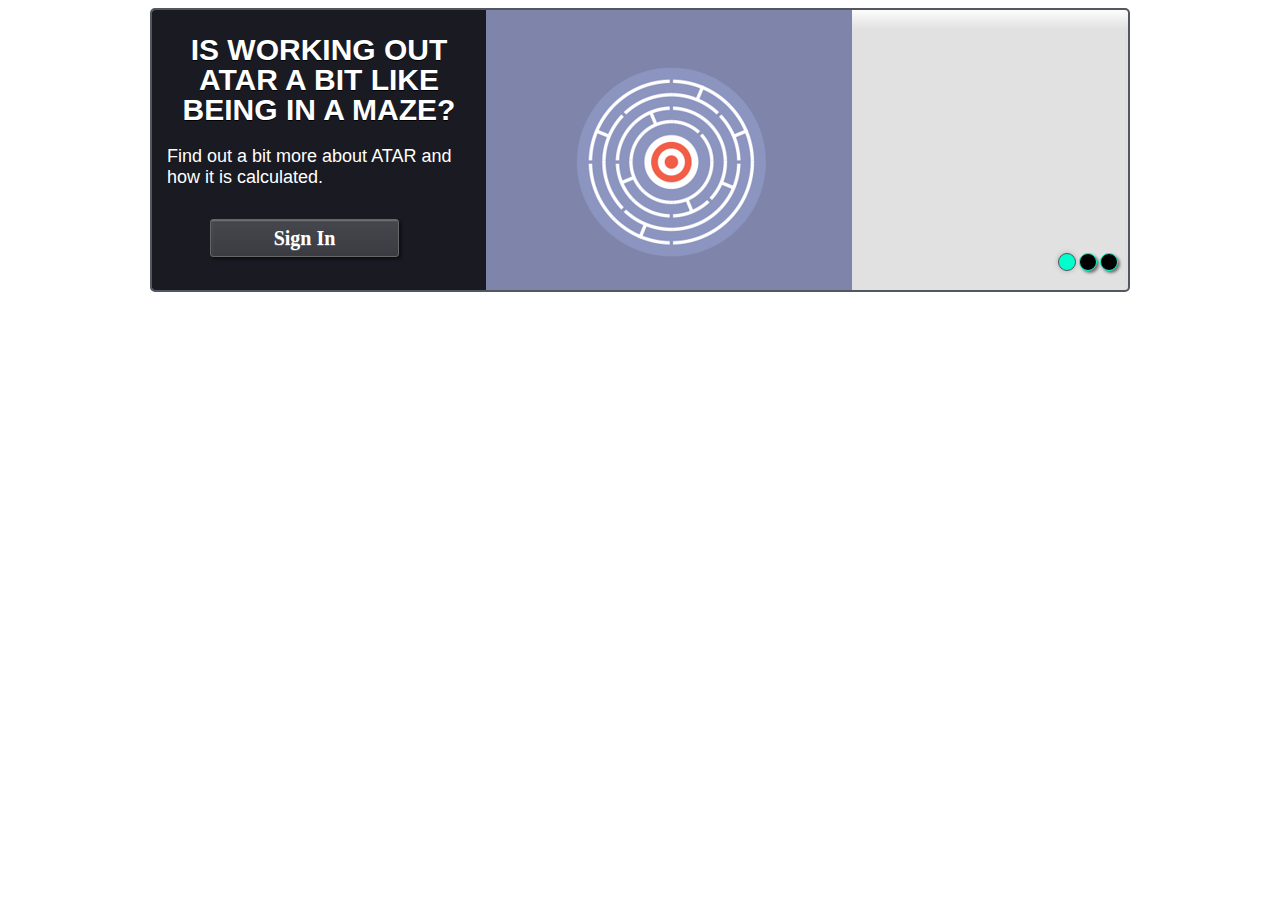
<file: vslider.html>
<html>
<head>
<script src="vslider/js/jquery-1.6.2.min.js" type="text/javascript"></script>
<script src="vslider/js/jquery.jcarousel.js" type="text/javascript"></script>
<script src="vslider/js/png-fix.js" type="text/javascript"></script>
<script src="vslider/js/functions.js" type="text/javascript"></script>
<link rel="stylesheet" type="text/css" href="vslider/vslider.css">


<title>slider</title>

</head>
<body>
<div id="slider" class="box-holder">
<div class="sliderbox">
<div class="slider">
<ul>
<li>
<div class="cnt"><img src="vslider/images/banner_ATAR.png" alt="this is an image of a space drink. " />
<div class="information">
<h2><span>IS WORKING OUT ATAR A BIT LIKE BEING IN A MAZE?</span></h2>
<p>Find out a bit more about ATAR and how it is calculated.</p>
<div class="purchase"><a id="SliderButton" class="Button Primary SignInPopup" rel="nofollow" href="entry/signin" target="_blank">Sign In</a></div>
</div>
</div>
</li>
<li>
<div class="cnt"><img src="vslider/images/banner_quest.jpg" alt="this is an image of science." />
<div class="information">
<h2><span>CURIOUS ABOUT UNI LIFE?</span></h2>
<p>Try the free online game called Campus Quest which arms you with info about what to expect at university.</p>
<div class="purchase"><a id="SliderButton" class="Button ApplyButton" rel="nofollow" href="entry/register" target="_blank">Register</a></div>
</div>
</div>
</li>
<li>
<div class="cnt"><img src="vslider/images/banner_Facebook.png" alt="this is an image of science." />
<div class="information">
<h2><span>LIKE US ON FACEBOOK!</span></h2>
<p>Get study and exam tips, learn ways to choose subjects and uni courses and find out about upcoming events.</p>
<div class="purchase"><a id="SliderButton" class="Button Primary SignInPopup" rel="nofollow" href="entry/signin" target="_blank">Sign In</a></div>
</div>
</div>
</li>
</ul>
</div>
<div class="slider-nav">
<ul>
<li><a href="#">1</a></li>
<li><a href="#">2</a></li>
<li><a href="#">3</a></li>
</ul>
</div>
</div>
</div>
</body>
</html>
</file>
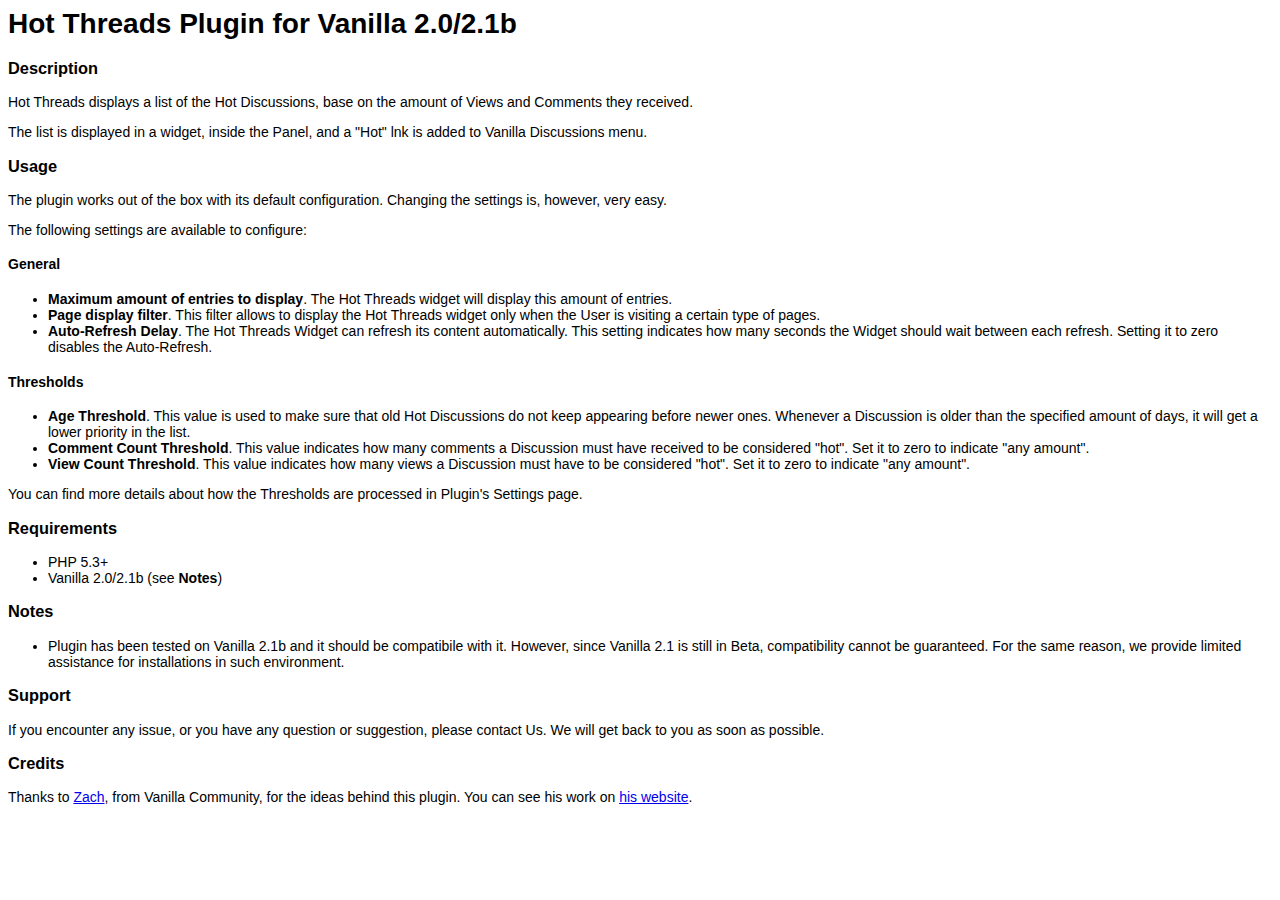
<file: plugins/HotThreads/readme.html>
<html>
<head>
	<title>Hot Threads Plugin for Vanilla</title>
	<style type="text/css">
	body {
		font-family: Arial, Helvetica, sans-serif;
		font-size: 14px;
	}

	code {
		background-color: #EEEEEE;
	}

	code.example {
		display: block;
		padding: 0.5em 1em;
		border: 1px dashed gray;
	}
	</style>
</head>
<body>
	<h1>Hot Threads Plugin for Vanilla 2.0/2.1b</h1>
	<div>
		<h3>Description</h3>
		<p>Hot Threads displays a list of the Hot Discussions, base on the amount of Views and Comments they received.</p>
		<p>The list is displayed in a widget, inside the Panel, and a "Hot" lnk is added to Vanilla Discussions menu.
		</p>

	</div>
	<div>
		<h3>Usage</h3>
		<p>The plugin works out of the box with its default configuration. Changing the settings is, however, very easy.</p>
		<p>
			The following settings are available to configure:
		</p>
		<div>
			<h4>General</h4>
			<ul>
				<li>
					<strong>Maximum amount of entries to display</strong>. The Hot Threads widget will display this amount of entries.
				</li>
				<li>
					<strong>Page display filter</strong>. This filter allows to display the Hot Threads widget only when the User is visiting a certain type of pages.
				</li>
				<li>
					<strong>Auto-Refresh Delay</strong>. The Hot Threads Widget can refresh its content automatically. This setting indicates how many seconds the Widget should wait between each refresh. Setting it to zero disables the Auto-Refresh.
				</li>
			</ul>
		</div>
		<div>
			<h4>Thresholds</h4>
			<ul>
				<li>
					<strong>Age Threshold</strong>. This value is used to make sure that old Hot Discussions do not keep appearing before newer ones. Whenever a Discussion is older than the specified amount of days, it will get a lower priority in the list.
				</li>
				<li>
					<strong>Comment Count Threshold</strong>. This value indicates how many comments a Discussion must have received to be considered "hot". Set it to zero to indicate "any amount".
				</li>
				<li>
					<strong>View Count Threshold</strong>. This value indicates how many views a Discussion must have to be considered "hot". Set it to zero to indicate "any amount".
				</li>
			</ul>
			<p>
				You can find more details about how the Thresholds are processed in Plugin's Settings page.
			</p>
		</div>
	</div>
	<div>
		<h3>Requirements</h3>
		<ul>
			<li>PHP 5.3+</li>
			<li>Vanilla 2.0/2.1b (see <strong>Notes</strong>)</li>
		</ul>
	</div>
	<div>
		<h3>Notes</h3>
		<ul>
			<li>
				Plugin has been tested on Vanilla 2.1b and it should be compatibile with it. However, since Vanilla 2.1 is still in Beta, compatibility cannot be guaranteed. For the same reason, we provide limited assistance for installations in such environment.
			</li>
		</ul>
	</div>
	<div>
		<h3>Support</h3>
		<p>
			If you encounter any issue, or you have any question or suggestion, please <a href="http://dev.pathtoenlightenment.net/contact/"></a>contact Us</a>. We will get back to you as soon as possible.
		</p>
	</div>
	<div>
		<h3>Credits</h3>
		<p>
			Thanks to <a href="http://vanillaforums.org/profile/38268/hgtonight" title="Zach's profile on Vanilla Community">Zach</a>, from Vanilla Community, for the ideas behind this plugin. You can see his work on <a href="http://www.daklutz.com" title="Zach's Website">his website</a>.
		</p>
	</div>
</body>
</file>
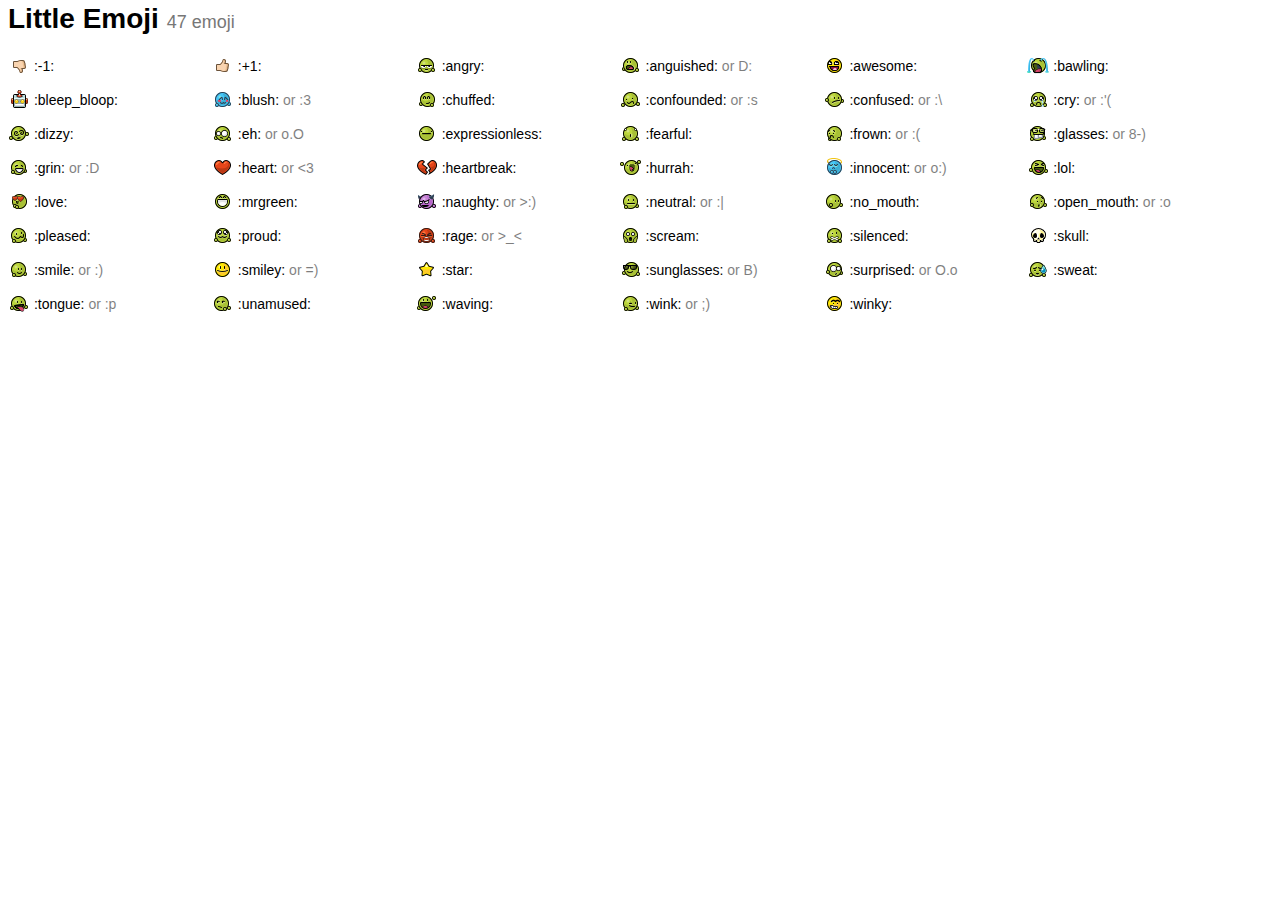
<file: plugins/EmojiExtender/emoji/little/preview.html>
<html>
<head>
    <title>Little Emoji</title>
    <style>
        body {
            font-family: 'Helvetica Neue', Arial, sans-serif;
            font-size: 14px;
            line-height: 21px;
        }

        h1 small {
            font-weight: normal;
            font-size: 18px;
            color: #777;
        }

        .emoji-wrap {
            display: inline-block;
            min-width: 200px;
            overflow: hidden;
            line-height: 28px;
        }

        .emoji-img-wrap {
            display: inline-block;
            text-align: center;
            min-width: 22px;
        }

        .emoji {
            vertical-align: text-bottom;
        }

        .alias {
            opacity: .5;
        }
    </style>
</head>
<body>
<h1>Little Emoji
    <small>47 emoji</small>
</h1>
<div class="emoji-list">
    <span class="emoji-wrap emoji-wrap-1x"><span class="emoji-img-wrap"><img class="emoji" src="-1.png" title="-1"
                                                                             alt="-1" srcset="-1@2x.png 2x"/></span> :-1:</span>
    <span class="emoji-wrap emoji-wrap-1x"><span class="emoji-img-wrap"><img class="emoji" src="+1.png" title="+1"
                                                                             alt="+1" srcset="+1@2x.png 2x"/></span> :+1:</span>
    <span class="emoji-wrap emoji-wrap-1x"><span class="emoji-img-wrap"><img class="emoji" src="angry.png" title="angry"
                                                                             alt="angry"
                                                                             srcset="angry@2x.png 2x"/></span> :angry:</span>
    <span class="emoji-wrap emoji-wrap-1x"><span class="emoji-img-wrap"><img class="emoji" src="anguished.png"
                                                                             title="anguished" alt="anguished"
                                                                             srcset="anguished@2x.png 2x"/></span> :anguished:<span
            class="alias"> or D:</span></span>
    <span class="emoji-wrap emoji-wrap-1x"><span class="emoji-img-wrap"><img class="emoji" src="awesome.png"
                                                                             title="awesome" alt="awesome"
                                                                             srcset="awesome@2x.png 2x"/></span> :awesome:</span>
    <span class="emoji-wrap emoji-wrap-1x"><span class="emoji-img-wrap"><img class="emoji" src="bawling.png"
                                                                             title="bawling" alt="bawling"
                                                                             srcset="bawling@2x.png 2x"/></span> :bawling:</span>
    <span class="emoji-wrap emoji-wrap-1x"><span class="emoji-img-wrap"><img class="emoji" src="bleep_bloop.png"
                                                                             title="bleep_bloop" alt="bleep_bloop"
                                                                             srcset="bleep_bloop@2x.png 2x"/></span> :bleep_bloop:</span>
    <span class="emoji-wrap emoji-wrap-1x"><span class="emoji-img-wrap"><img class="emoji" src="blush.png" title="blush"
                                                                             alt="blush"
                                                                             srcset="blush@2x.png 2x"/></span> :blush:<span
            class="alias"> or :3</span></span>
    <span class="emoji-wrap emoji-wrap-1x"><span class="emoji-img-wrap"><img class="emoji" src="chuffed.png"
                                                                             title="chuffed" alt="chuffed"
                                                                             srcset="chuffed@2x.png 2x"/></span> :chuffed:</span>
    <span class="emoji-wrap emoji-wrap-1x"><span class="emoji-img-wrap"><img class="emoji" src="confounded.png"
                                                                             title="confounded" alt="confounded"
                                                                             srcset="confounded@2x.png 2x"/></span> :confounded:<span
            class="alias"> or :s</span></span>
    <span class="emoji-wrap emoji-wrap-1x"><span class="emoji-img-wrap"><img class="emoji" src="confused.png"
                                                                             title="confused" alt="confused"
                                                                             srcset="confused@2x.png 2x"/></span> :confused:<span
            class="alias"> or :\</span></span>
    <span class="emoji-wrap emoji-wrap-1x"><span class="emoji-img-wrap"><img class="emoji" src="cry.png" title="cry"
                                                                             alt="cry" srcset="cry@2x.png 2x"/></span> :cry:<span
            class="alias"> or :'(</span></span>
    <span class="emoji-wrap emoji-wrap-1x"><span class="emoji-img-wrap"><img class="emoji" src="dizzy.png" title="dizzy"
                                                                             alt="dizzy"
                                                                             srcset="dizzy@2x.png 2x"/></span> :dizzy:</span>
    <span class="emoji-wrap emoji-wrap-1x"><span class="emoji-img-wrap"><img class="emoji" src="eh.png" title="eh"
                                                                             alt="eh" srcset="eh@2x.png 2x"/></span> :eh:<span
            class="alias"> or o.O</span></span>
    <span class="emoji-wrap emoji-wrap-1x"><span class="emoji-img-wrap"><img class="emoji" src="expressionless.png"
                                                                             title="expressionless" alt="expressionless"
                                                                             srcset="expressionless@2x.png 2x"/></span> :expressionless:</span>
    <span class="emoji-wrap emoji-wrap-1x"><span class="emoji-img-wrap"><img class="emoji" src="fearful.png"
                                                                             title="fearful" alt="fearful"
                                                                             srcset="fearful@2x.png 2x"/></span> :fearful:</span>
    <span class="emoji-wrap emoji-wrap-1x"><span class="emoji-img-wrap"><img class="emoji" src="frown.png" title="frown"
                                                                             alt="frown"
                                                                             srcset="frown@2x.png 2x"/></span> :frown:<span
            class="alias"> or :(</span></span>
    <span class="emoji-wrap emoji-wrap-1x"><span class="emoji-img-wrap"><img class="emoji" src="glasses.png"
                                                                             title="glasses" alt="glasses"
                                                                             srcset="glasses@2x.png 2x"/></span> :glasses:<span
            class="alias"> or 8-)</span></span>
    <span class="emoji-wrap emoji-wrap-1x"><span class="emoji-img-wrap"><img class="emoji" src="grin.png" title="grin"
                                                                             alt="grin" srcset="grin@2x.png 2x"/></span> :grin:<span
            class="alias"> or :D</span></span>
    <span class="emoji-wrap emoji-wrap-1x"><span class="emoji-img-wrap"><img class="emoji" src="heart.png" title="heart"
                                                                             alt="heart"
                                                                             srcset="heart@2x.png 2x"/></span> :heart:<span
            class="alias"> or <3</span></span>
    <span class="emoji-wrap emoji-wrap-1x"><span class="emoji-img-wrap"><img class="emoji" src="heartbreak.png"
                                                                             title="heartbreak" alt="heartbreak"
                                                                             srcset="heartbreak@2x.png 2x"/></span> :heartbreak:</span>
    <span class="emoji-wrap emoji-wrap-1x"><span class="emoji-img-wrap"><img class="emoji" src="hurrah.png"
                                                                             title="hurrah" alt="hurrah"
                                                                             srcset="hurrah@2x.png 2x"/></span> :hurrah:</span>
    <span class="emoji-wrap emoji-wrap-1x"><span class="emoji-img-wrap"><img class="emoji" src="innocent.png"
                                                                             title="innocent" alt="innocent"
                                                                             srcset="innocent@2x.png 2x"/></span> :innocent:<span
            class="alias"> or o:)</span></span>
    <span class="emoji-wrap emoji-wrap-1x"><span class="emoji-img-wrap"><img class="emoji" src="lol.png" title="lol"
                                                                             alt="lol" srcset="lol@2x.png 2x"/></span> :lol:</span>
    <span class="emoji-wrap emoji-wrap-1x"><span class="emoji-img-wrap"><img class="emoji" src="love.png" title="love"
                                                                             alt="love" srcset="love@2x.png 2x"/></span> :love:</span>
    <span class="emoji-wrap emoji-wrap-1x"><span class="emoji-img-wrap"><img class="emoji" src="mrgreen.png"
                                                                             title="mrgreen" alt="mrgreen"
                                                                             srcset="mrgreen@2x.png 2x"/></span> :mrgreen:</span>
    <span class="emoji-wrap emoji-wrap-1x"><span class="emoji-img-wrap"><img class="emoji" src="naughty.png"
                                                                             title="naughty" alt="naughty"
                                                                             srcset="naughty@2x.png 2x"/></span> :naughty:<span
            class="alias"> or >:)</span></span>
    <span class="emoji-wrap emoji-wrap-1x"><span class="emoji-img-wrap"><img class="emoji" src="neutral.png"
                                                                             title="neutral" alt="neutral"
                                                                             srcset="neutral@2x.png 2x"/></span> :neutral:<span
            class="alias"> or :|</span></span>
    <span class="emoji-wrap emoji-wrap-1x"><span class="emoji-img-wrap"><img class="emoji" src="no_mouth.png"
                                                                             title="no_mouth" alt="no_mouth"
                                                                             srcset="no_mouth@2x.png 2x"/></span> :no_mouth:</span>
    <span class="emoji-wrap emoji-wrap-1x"><span class="emoji-img-wrap"><img class="emoji" src="open_mouth.png"
                                                                             title="open_mouth" alt="open_mouth"
                                                                             srcset="open_mouth@2x.png 2x"/></span> :open_mouth:<span
            class="alias"> or :o</span></span>
    <span class="emoji-wrap emoji-wrap-1x"><span class="emoji-img-wrap"><img class="emoji" src="pleased.png"
                                                                             title="pleased" alt="pleased"
                                                                             srcset="pleased@2x.png 2x"/></span> :pleased:</span>
    <span class="emoji-wrap emoji-wrap-1x"><span class="emoji-img-wrap"><img class="emoji" src="proud.png" title="proud"
                                                                             alt="proud"
                                                                             srcset="proud@2x.png 2x"/></span> :proud:</span>
    <span class="emoji-wrap emoji-wrap-1x"><span class="emoji-img-wrap"><img class="emoji" src="rage.png" title="rage"
                                                                             alt="rage" srcset="rage@2x.png 2x"/></span> :rage:<span
            class="alias"> or >_<</span></span>
    <span class="emoji-wrap emoji-wrap-1x"><span class="emoji-img-wrap"><img class="emoji" src="scream.png"
                                                                             title="scream" alt="scream"
                                                                             srcset="scream@2x.png 2x"/></span> :scream:</span>
    <span class="emoji-wrap emoji-wrap-1x"><span class="emoji-img-wrap"><img class="emoji" src="silenced.png"
                                                                             title="silenced" alt="silenced"
                                                                             srcset="silenced@2x.png 2x"/></span> :silenced:</span>
    <span class="emoji-wrap emoji-wrap-1x"><span class="emoji-img-wrap"><img class="emoji" src="skull.png" title="skull"
                                                                             alt="skull"
                                                                             srcset="skull@2x.png 2x"/></span> :skull:</span>
    <span class="emoji-wrap emoji-wrap-1x"><span class="emoji-img-wrap"><img class="emoji" src="smile.png" title="smile"
                                                                             alt="smile"
                                                                             srcset="smile@2x.png 2x"/></span> :smile:<span
            class="alias"> or :)</span></span>
    <span class="emoji-wrap emoji-wrap-1x"><span class="emoji-img-wrap"><img class="emoji" src="smiley.png"
                                                                             title="smiley" alt="smiley"
                                                                             srcset="smiley@2x.png 2x"/></span> :smiley:<span
            class="alias"> or =)</span></span>
    <span class="emoji-wrap emoji-wrap-1x"><span class="emoji-img-wrap"><img class="emoji" src="star.png" title="star"
                                                                             alt="star" srcset="star@2x.png 2x"/></span> :star:</span>
    <span class="emoji-wrap emoji-wrap-1x"><span class="emoji-img-wrap"><img class="emoji" src="sunglasses.png"
                                                                             title="sunglasses" alt="sunglasses"
                                                                             srcset="sunglasses@2x.png 2x"/></span> :sunglasses:<span
            class="alias"> or B)</span></span>
    <span class="emoji-wrap emoji-wrap-1x"><span class="emoji-img-wrap"><img class="emoji" src="surprised.png"
                                                                             title="surprised" alt="surprised"
                                                                             srcset="surprised@2x.png 2x"/></span> :surprised:<span
            class="alias"> or O.o</span></span>
    <span class="emoji-wrap emoji-wrap-1x"><span class="emoji-img-wrap"><img class="emoji" src="sweat.png" title="sweat"
                                                                             alt="sweat"
                                                                             srcset="sweat@2x.png 2x"/></span> :sweat:</span>
    <span class="emoji-wrap emoji-wrap-1x"><span class="emoji-img-wrap"><img class="emoji" src="tongue.png"
                                                                             title="tongue" alt="tongue"
                                                                             srcset="tongue@2x.png 2x"/></span> :tongue:<span
            class="alias"> or :p</span></span>
    <span class="emoji-wrap emoji-wrap-1x"><span class="emoji-img-wrap"><img class="emoji" src="unamused.png"
                                                                             title="unamused" alt="unamused"
                                                                             srcset="unamused@2x.png 2x"/></span> :unamused:</span>
    <span class="emoji-wrap emoji-wrap-1x"><span class="emoji-img-wrap"><img class="emoji" src="waving.png"
                                                                             title="waving" alt="waving"
                                                                             srcset="waving@2x.png 2x"/></span> :waving:</span>
    <span class="emoji-wrap emoji-wrap-1x"><span class="emoji-img-wrap"><img class="emoji" src="wink.png" title="wink"
                                                                             alt="wink" srcset="wink@2x.png 2x"/></span> :wink:<span
            class="alias"> or ;)</span></span>
    <span class="emoji-wrap emoji-wrap-1x"><span class="emoji-img-wrap"><img class="emoji" src="winky.png" title="winky"
                                                                             alt="winky"
                                                                             srcset="winky@2x.png 2x"/></span> :winky:</span>
</div>
</body>
</html>
</file>
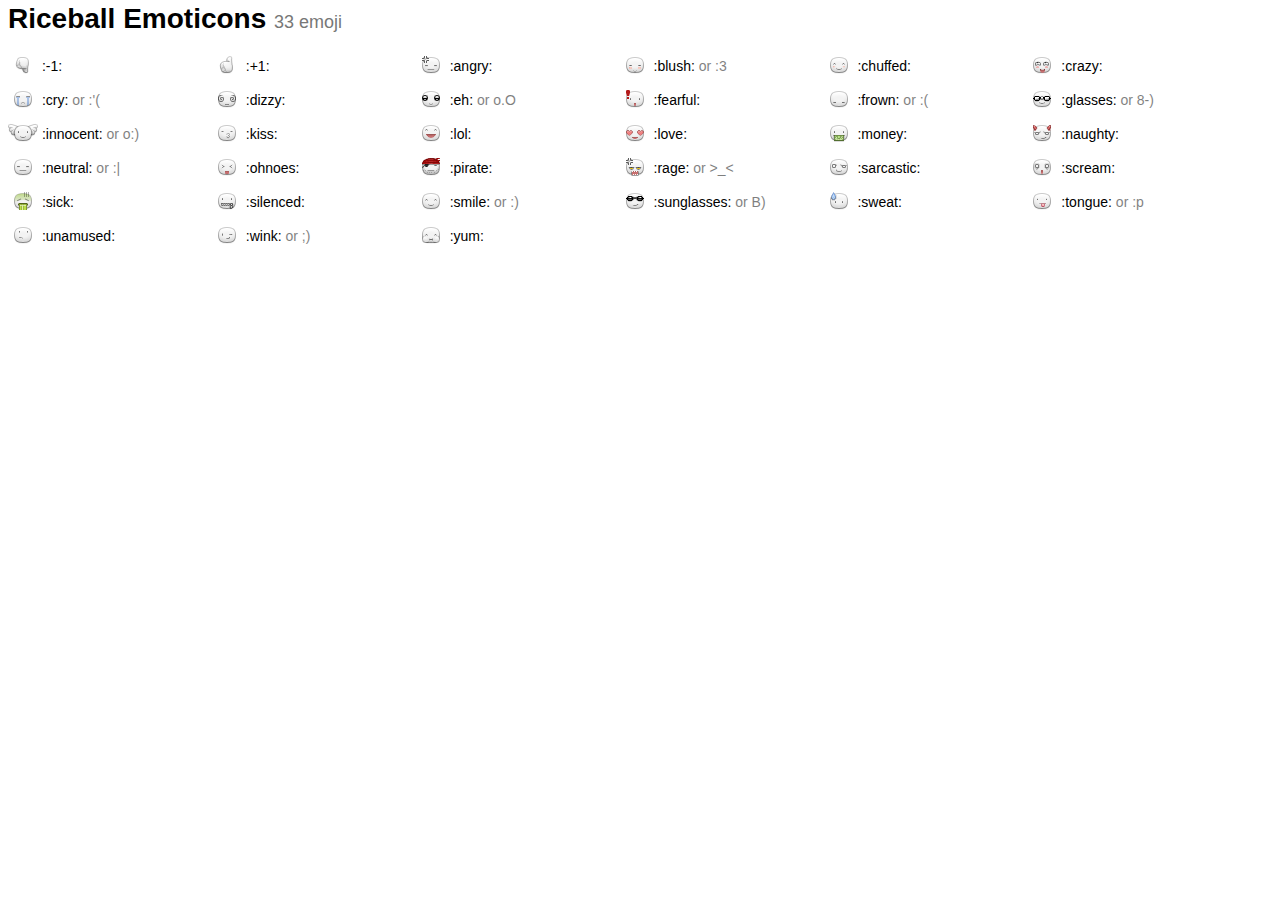
<file: plugins/EmojiExtender/emoji/rice/preview.html>
<html>
<head>
    <title>Riceball Emoticons</title>
    <style>
        body {
            font-family: 'Helvetica Neue', Arial, sans-serif;
            font-size: 14px;
            line-height: 21px;
        }

        h1 small {
            font-weight: normal;
            font-size: 18px;
            color: #777;
        }

        .emoji-wrap {
            display: inline-block;
            min-width: 200px;
            overflow: hidden;
            line-height: 28px;
        }

        .emoji-img-wrap {
            display: inline-block;
            text-align: center;
            min-width: 30px;
        }

        .emoji {
            vertical-align: text-bottom;
        }

        .alias {
            opacity: .5;
        }
    </style>
</head>
<body>
<h1>Riceball Emoticons
    <small>33 emoji</small>
</h1>
<div class="emoji-list">
    <span class="emoji-wrap emoji-wrap-1x"><span class="emoji-img-wrap"><img class="emoji" src="-1.png" title="-1"
                                                                             alt="-1" srcset="-1@2x.png 2x"/></span> :-1:</span>
    <span class="emoji-wrap emoji-wrap-1x"><span class="emoji-img-wrap"><img class="emoji" src="+1.png" title="+1"
                                                                             alt="+1" srcset="+1@2x.png 2x"/></span> :+1:</span>
    <span class="emoji-wrap emoji-wrap-1x"><span class="emoji-img-wrap"><img class="emoji" src="angry.png" title="angry"
                                                                             alt="angry"
                                                                             srcset="angry@2x.png 2x"/></span> :angry:</span>
    <span class="emoji-wrap emoji-wrap-1x"><span class="emoji-img-wrap"><img class="emoji" src="blush.png" title="blush"
                                                                             alt="blush"
                                                                             srcset="blush@2x.png 2x"/></span> :blush:<span
            class="alias"> or :3</span></span>
    <span class="emoji-wrap emoji-wrap-1x"><span class="emoji-img-wrap"><img class="emoji" src="chuffed.png"
                                                                             title="chuffed" alt="chuffed"
                                                                             srcset="chuffed@2x.png 2x"/></span> :chuffed:</span>
    <span class="emoji-wrap emoji-wrap-1x"><span class="emoji-img-wrap"><img class="emoji" src="crazy.png" title="crazy"
                                                                             alt="crazy"
                                                                             srcset="crazy@2x.png 2x"/></span> :crazy:</span>
    <span class="emoji-wrap emoji-wrap-1x"><span class="emoji-img-wrap"><img class="emoji" src="cry.png" title="cry"
                                                                             alt="cry" srcset="cry@2x.png 2x"/></span> :cry:<span
            class="alias"> or :'(</span></span>
    <span class="emoji-wrap emoji-wrap-1x"><span class="emoji-img-wrap"><img class="emoji" src="dizzy.png" title="dizzy"
                                                                             alt="dizzy"
                                                                             srcset="dizzy@2x.png 2x"/></span> :dizzy:</span>
    <span class="emoji-wrap emoji-wrap-1x"><span class="emoji-img-wrap"><img class="emoji" src="eh.png" title="eh"
                                                                             alt="eh" srcset="eh@2x.png 2x"/></span> :eh:<span
            class="alias"> or o.O</span></span>
    <span class="emoji-wrap emoji-wrap-1x"><span class="emoji-img-wrap"><img class="emoji" src="fearful.png"
                                                                             title="fearful" alt="fearful"
                                                                             srcset="fearful@2x.png 2x"/></span> :fearful:</span>
    <span class="emoji-wrap emoji-wrap-1x"><span class="emoji-img-wrap"><img class="emoji" src="frown.png" title="frown"
                                                                             alt="frown"
                                                                             srcset="frown@2x.png 2x"/></span> :frown:<span
            class="alias"> or :(</span></span>
    <span class="emoji-wrap emoji-wrap-1x"><span class="emoji-img-wrap"><img class="emoji" src="glasses.png"
                                                                             title="glasses" alt="glasses"
                                                                             srcset="glasses@2x.png 2x"/></span> :glasses:<span
            class="alias"> or 8-)</span></span>
    <span class="emoji-wrap emoji-wrap-1x"><span class="emoji-img-wrap"><img class="emoji" src="innocent.png"
                                                                             title="innocent" alt="innocent"
                                                                             srcset="innocent@2x.png 2x"/></span> :innocent:<span
            class="alias"> or o:)</span></span>
    <span class="emoji-wrap emoji-wrap-1x"><span class="emoji-img-wrap"><img class="emoji" src="kiss.png" title="kiss"
                                                                             alt="kiss" srcset="kiss@2x.png 2x"/></span> :kiss:</span>
    <span class="emoji-wrap emoji-wrap-1x"><span class="emoji-img-wrap"><img class="emoji" src="lol.png" title="lol"
                                                                             alt="lol" srcset="lol@2x.png 2x"/></span> :lol:</span>
    <span class="emoji-wrap emoji-wrap-1x"><span class="emoji-img-wrap"><img class="emoji" src="love.png" title="love"
                                                                             alt="love" srcset="love@2x.png 2x"/></span> :love:</span>
    <span class="emoji-wrap emoji-wrap-1x"><span class="emoji-img-wrap"><img class="emoji" src="money.png" title="money"
                                                                             alt="money"
                                                                             srcset="money@2x.png 2x"/></span> :money:</span>
    <span class="emoji-wrap emoji-wrap-1x"><span class="emoji-img-wrap"><img class="emoji" src="naughty.png"
                                                                             title="naughty" alt="naughty"
                                                                             srcset="naughty@2x.png 2x"/></span> :naughty:</span>
    <span class="emoji-wrap emoji-wrap-1x"><span class="emoji-img-wrap"><img class="emoji" src="neutral.png"
                                                                             title="neutral" alt="neutral"
                                                                             srcset="neutral@2x.png 2x"/></span> :neutral:<span
            class="alias"> or :|</span></span>
    <span class="emoji-wrap emoji-wrap-1x"><span class="emoji-img-wrap"><img class="emoji" src="ohnoes.png"
                                                                             title="ohnoes" alt="ohnoes"
                                                                             srcset="ohnoes@2x.png 2x"/></span> :ohnoes:</span>
    <span class="emoji-wrap emoji-wrap-1x"><span class="emoji-img-wrap"><img class="emoji" src="pirate.png"
                                                                             title="pirate" alt="pirate"
                                                                             srcset="pirate@2x.png 2x"/></span> :pirate:</span>
    <span class="emoji-wrap emoji-wrap-1x"><span class="emoji-img-wrap"><img class="emoji" src="rage.png" title="rage"
                                                                             alt="rage" srcset="rage@2x.png 2x"/></span> :rage:<span
            class="alias"> or >_<</span></span>
    <span class="emoji-wrap emoji-wrap-1x"><span class="emoji-img-wrap"><img class="emoji" src="sarcastic.png"
                                                                             title="sarcastic" alt="sarcastic"
                                                                             srcset="sarcastic@2x.png 2x"/></span> :sarcastic:</span>
    <span class="emoji-wrap emoji-wrap-1x"><span class="emoji-img-wrap"><img class="emoji" src="scream.png"
                                                                             title="scream" alt="scream"
                                                                             srcset="scream@2x.png 2x"/></span> :scream:</span>
    <span class="emoji-wrap emoji-wrap-1x"><span class="emoji-img-wrap"><img class="emoji" src="sick.png" title="sick"
                                                                             alt="sick" srcset="sick@2x.png 2x"/></span> :sick:</span>
    <span class="emoji-wrap emoji-wrap-1x"><span class="emoji-img-wrap"><img class="emoji" src="silenced.png"
                                                                             title="silenced" alt="silenced"
                                                                             srcset="silenced@2x.png 2x"/></span> :silenced:</span>
    <span class="emoji-wrap emoji-wrap-1x"><span class="emoji-img-wrap"><img class="emoji" src="smile.png" title="smile"
                                                                             alt="smile"
                                                                             srcset="smile@2x.png 2x"/></span> :smile:<span
            class="alias"> or :)</span></span>
    <span class="emoji-wrap emoji-wrap-1x"><span class="emoji-img-wrap"><img class="emoji" src="sunglasses.png"
                                                                             title="sunglasses" alt="sunglasses"
                                                                             srcset="sunglasses@2x.png 2x"/></span> :sunglasses:<span
            class="alias"> or B)</span></span>
    <span class="emoji-wrap emoji-wrap-1x"><span class="emoji-img-wrap"><img class="emoji" src="sweat.png" title="sweat"
                                                                             alt="sweat"
                                                                             srcset="sweat@2x.png 2x"/></span> :sweat:</span>
    <span class="emoji-wrap emoji-wrap-1x"><span class="emoji-img-wrap"><img class="emoji" src="tongue.png"
                                                                             title="tongue" alt="tongue"
                                                                             srcset="tongue@2x.png 2x"/></span> :tongue:<span
            class="alias"> or :p</span></span>
    <span class="emoji-wrap emoji-wrap-1x"><span class="emoji-img-wrap"><img class="emoji" src="unamused.png"
                                                                             title="unamused" alt="unamused"
                                                                             srcset="unamused@2x.png 2x"/></span> :unamused:</span>
    <span class="emoji-wrap emoji-wrap-1x"><span class="emoji-img-wrap"><img class="emoji" src="wink.png" title="wink"
                                                                             alt="wink" srcset="wink@2x.png 2x"/></span> :wink:<span
            class="alias"> or ;)</span></span>
    <span class="emoji-wrap emoji-wrap-1x"><span class="emoji-img-wrap"><img class="emoji" src="yum.png" title="yum"
                                                                             alt="yum" srcset="yum@2x.png 2x"/></span> :yum:</span>
</div>
</body>
</html>
</file>
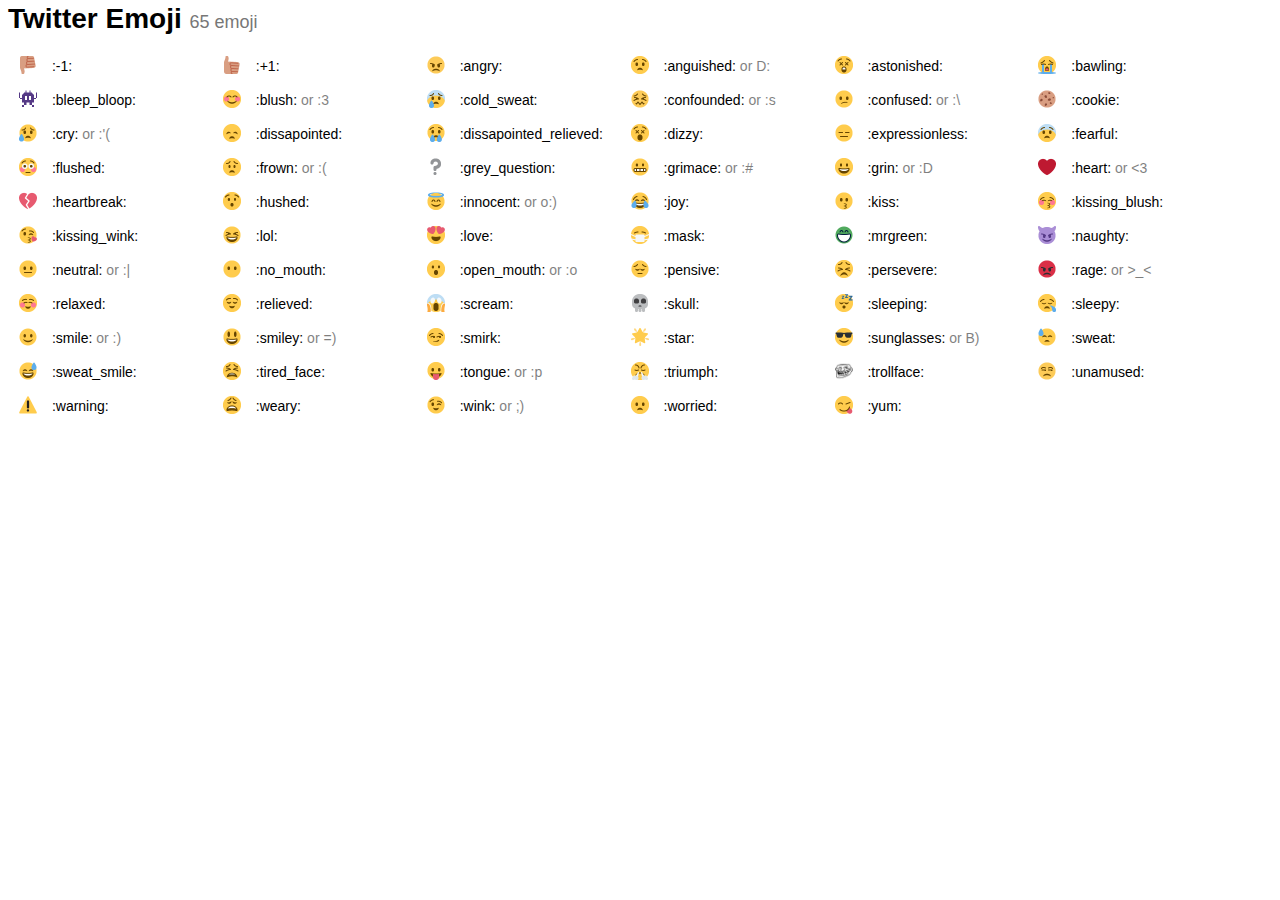
<file: plugins/EmojiExtender/emoji/twitter/preview.html>
<html>
<head>
    <title>Twitter Emoji</title>
    <style>
        body {
            font-family: 'Helvetica Neue', Arial, sans-serif;
            font-size: 14px;
            line-height: 21px;
        }

        h1 small {
            font-weight: normal;
            font-size: 18px;
            color: #777;
        }

        .emoji-wrap {
            display: inline-block;
            min-width: 200px;
            overflow: hidden;
            line-height: 28px;
        }

        .emoji-img-wrap {
            display: inline-block;
            text-align: center;
            min-width: 40px;
        }

        .emoji {
            vertical-align: text-bottom;
        }

        .alias {
            opacity: .5;
        }
    </style>
</head>
<body>
<h1>Twitter Emoji
    <small>65 emoji</small>
</h1>
<div class="emoji-list">
    <span class="emoji-wrap emoji-wrap-1x"><span class="emoji-img-wrap"><img class="emoji" src="-1.png" title="-1"
                                                                             alt="-1" height="18"/></span> :-1:</span>
    <span class="emoji-wrap emoji-wrap-1x"><span class="emoji-img-wrap"><img class="emoji" src="+1.png" title="+1"
                                                                             alt="+1" height="18"/></span> :+1:</span>
    <span class="emoji-wrap emoji-wrap-1x"><span class="emoji-img-wrap"><img class="emoji" src="angry.png" title="angry"
                                                                             alt="angry"
                                                                             height="18"/></span> :angry:</span>
    <span class="emoji-wrap emoji-wrap-1x"><span class="emoji-img-wrap"><img class="emoji" src="anguished.png"
                                                                             title="anguished" alt="anguished"
                                                                             height="18"/></span> :anguished:<span
            class="alias"> or D:</span></span>
    <span class="emoji-wrap emoji-wrap-1x"><span class="emoji-img-wrap"><img class="emoji" src="astonished.png"
                                                                             title="astonished" alt="astonished"
                                                                             height="18"/></span> :astonished:</span>
    <span class="emoji-wrap emoji-wrap-1x"><span class="emoji-img-wrap"><img class="emoji" src="bawling.png"
                                                                             title="bawling" alt="bawling" height="18"/></span> :bawling:</span>
    <span class="emoji-wrap emoji-wrap-1x"><span class="emoji-img-wrap"><img class="emoji" src="bleep_bloop.png"
                                                                             title="bleep_bloop" alt="bleep_bloop"
                                                                             height="18"/></span> :bleep_bloop:</span>
    <span class="emoji-wrap emoji-wrap-1x"><span class="emoji-img-wrap"><img class="emoji" src="blush.png" title="blush"
                                                                             alt="blush"
                                                                             height="18"/></span> :blush:<span
            class="alias"> or :3</span></span>
    <span class="emoji-wrap emoji-wrap-1x"><span class="emoji-img-wrap"><img class="emoji" src="cold_sweat.png"
                                                                             title="cold_sweat" alt="cold_sweat"
                                                                             height="18"/></span> :cold_sweat:</span>
    <span class="emoji-wrap emoji-wrap-1x"><span class="emoji-img-wrap"><img class="emoji" src="confounded.png"
                                                                             title="confounded" alt="confounded"
                                                                             height="18"/></span> :confounded:<span
            class="alias"> or :s</span></span>
    <span class="emoji-wrap emoji-wrap-1x"><span class="emoji-img-wrap"><img class="emoji" src="confused.png"
                                                                             title="confused" alt="confused"
                                                                             height="18"/></span> :confused:<span
            class="alias"> or :\</span></span>
    <span class="emoji-wrap emoji-wrap-1x"><span class="emoji-img-wrap"><img class="emoji" src="cookie.png"
                                                                             title="cookie" alt="cookie"
                                                                             height="18"/></span> :cookie:</span>
    <span class="emoji-wrap emoji-wrap-1x"><span class="emoji-img-wrap"><img class="emoji" src="cry.png" title="cry"
                                                                             alt="cry" height="18"/></span> :cry:<span
            class="alias"> or :'(</span></span>
    <span class="emoji-wrap emoji-wrap-1x"><span class="emoji-img-wrap"><img class="emoji" src="dissapointed.png"
                                                                             title="dissapointed" alt="dissapointed"
                                                                             height="18"/></span> :dissapointed:</span>
    <span class="emoji-wrap emoji-wrap-1x"><span class="emoji-img-wrap"><img class="emoji"
                                                                             src="dissapointed_relieved.png"
                                                                             title="dissapointed_relieved"
                                                                             alt="dissapointed_relieved"
                                                                             height="18"/></span> :dissapointed_relieved:</span>
    <span class="emoji-wrap emoji-wrap-1x"><span class="emoji-img-wrap"><img class="emoji" src="dizzy.png" title="dizzy"
                                                                             alt="dizzy"
                                                                             height="18"/></span> :dizzy:</span>
    <span class="emoji-wrap emoji-wrap-1x"><span class="emoji-img-wrap"><img class="emoji" src="expressionless.png"
                                                                             title="expressionless" alt="expressionless"
                                                                             height="18"/></span> :expressionless:</span>
    <span class="emoji-wrap emoji-wrap-1x"><span class="emoji-img-wrap"><img class="emoji" src="fearful.png"
                                                                             title="fearful" alt="fearful" height="18"/></span> :fearful:</span>
    <span class="emoji-wrap emoji-wrap-1x"><span class="emoji-img-wrap"><img class="emoji" src="flushed.png"
                                                                             title="flushed" alt="flushed" height="18"/></span> :flushed:</span>
    <span class="emoji-wrap emoji-wrap-1x"><span class="emoji-img-wrap"><img class="emoji" src="frown.png" title="frown"
                                                                             alt="frown"
                                                                             height="18"/></span> :frown:<span
            class="alias"> or :(</span></span>
    <span class="emoji-wrap emoji-wrap-1x"><span class="emoji-img-wrap"><img class="emoji" src="grey_question.png"
                                                                             title="grey_question" alt="grey_question"
                                                                             height="18"/></span> :grey_question:</span>
    <span class="emoji-wrap emoji-wrap-1x"><span class="emoji-img-wrap"><img class="emoji" src="grimace.png"
                                                                             title="grimace" alt="grimace" height="18"/></span> :grimace:<span
            class="alias"> or :#</span></span>
    <span class="emoji-wrap emoji-wrap-1x"><span class="emoji-img-wrap"><img class="emoji" src="grin.png" title="grin"
                                                                             alt="grin" height="18"/></span> :grin:<span
            class="alias"> or :D</span></span>
    <span class="emoji-wrap emoji-wrap-1x"><span class="emoji-img-wrap"><img class="emoji" src="heart.png" title="heart"
                                                                             alt="heart"
                                                                             height="18"/></span> :heart:<span
            class="alias"> or <3</span></span>
    <span class="emoji-wrap emoji-wrap-1x"><span class="emoji-img-wrap"><img class="emoji" src="heartbreak.png"
                                                                             title="heartbreak" alt="heartbreak"
                                                                             height="18"/></span> :heartbreak:</span>
    <span class="emoji-wrap emoji-wrap-1x"><span class="emoji-img-wrap"><img class="emoji" src="hushed.png"
                                                                             title="hushed" alt="hushed"
                                                                             height="18"/></span> :hushed:</span>
    <span class="emoji-wrap emoji-wrap-1x"><span class="emoji-img-wrap"><img class="emoji" src="innocent.png"
                                                                             title="innocent" alt="innocent"
                                                                             height="18"/></span> :innocent:<span
            class="alias"> or o:)</span></span>
    <span class="emoji-wrap emoji-wrap-1x"><span class="emoji-img-wrap"><img class="emoji" src="joy.png" title="joy"
                                                                             alt="joy" height="18"/></span> :joy:</span>
    <span class="emoji-wrap emoji-wrap-1x"><span class="emoji-img-wrap"><img class="emoji" src="kiss.png" title="kiss"
                                                                             alt="kiss"
                                                                             height="18"/></span> :kiss:</span>
    <span class="emoji-wrap emoji-wrap-1x"><span class="emoji-img-wrap"><img class="emoji" src="kissing_blush.png"
                                                                             title="kissing_blush" alt="kissing_blush"
                                                                             height="18"/></span> :kissing_blush:</span>
    <span class="emoji-wrap emoji-wrap-1x"><span class="emoji-img-wrap"><img class="emoji" src="kissing_wink.png"
                                                                             title="kissing_wink" alt="kissing_wink"
                                                                             height="18"/></span> :kissing_wink:</span>
    <span class="emoji-wrap emoji-wrap-1x"><span class="emoji-img-wrap"><img class="emoji" src="lol.png" title="lol"
                                                                             alt="lol" height="18"/></span> :lol:</span>
    <span class="emoji-wrap emoji-wrap-1x"><span class="emoji-img-wrap"><img class="emoji" src="love.png" title="love"
                                                                             alt="love"
                                                                             height="18"/></span> :love:</span>
    <span class="emoji-wrap emoji-wrap-1x"><span class="emoji-img-wrap"><img class="emoji" src="mask.png" title="mask"
                                                                             alt="mask"
                                                                             height="18"/></span> :mask:</span>
    <span class="emoji-wrap emoji-wrap-1x"><span class="emoji-img-wrap"><img class="emoji" src="mrgreen.png"
                                                                             title="mrgreen" alt="mrgreen" height="18"/></span> :mrgreen:</span>
    <span class="emoji-wrap emoji-wrap-1x"><span class="emoji-img-wrap"><img class="emoji" src="naughty.png"
                                                                             title="naughty" alt="naughty" height="18"/></span> :naughty:</span>
    <span class="emoji-wrap emoji-wrap-1x"><span class="emoji-img-wrap"><img class="emoji" src="neutral.png"
                                                                             title="neutral" alt="neutral" height="18"/></span> :neutral:<span
            class="alias"> or :|</span></span>
    <span class="emoji-wrap emoji-wrap-1x"><span class="emoji-img-wrap"><img class="emoji" src="no_mouth.png"
                                                                             title="no_mouth" alt="no_mouth"
                                                                             height="18"/></span> :no_mouth:</span>
    <span class="emoji-wrap emoji-wrap-1x"><span class="emoji-img-wrap"><img class="emoji" src="open_mouth.png"
                                                                             title="open_mouth" alt="open_mouth"
                                                                             height="18"/></span> :open_mouth:<span
            class="alias"> or :o</span></span>
    <span class="emoji-wrap emoji-wrap-1x"><span class="emoji-img-wrap"><img class="emoji" src="pensive.png"
                                                                             title="pensive" alt="pensive" height="18"/></span> :pensive:</span>
    <span class="emoji-wrap emoji-wrap-1x"><span class="emoji-img-wrap"><img class="emoji" src="persevere.png"
                                                                             title="persevere" alt="persevere"
                                                                             height="18"/></span> :persevere:</span>
    <span class="emoji-wrap emoji-wrap-1x"><span class="emoji-img-wrap"><img class="emoji" src="rage.png" title="rage"
                                                                             alt="rage" height="18"/></span> :rage:<span
            class="alias"> or >_<</span></span>
    <span class="emoji-wrap emoji-wrap-1x"><span class="emoji-img-wrap"><img class="emoji" src="relaxed.png"
                                                                             title="relaxed" alt="relaxed" height="18"/></span> :relaxed:</span>
    <span class="emoji-wrap emoji-wrap-1x"><span class="emoji-img-wrap"><img class="emoji" src="relieved.png"
                                                                             title="relieved" alt="relieved"
                                                                             height="18"/></span> :relieved:</span>
    <span class="emoji-wrap emoji-wrap-1x"><span class="emoji-img-wrap"><img class="emoji" src="scream.png"
                                                                             title="scream" alt="scream"
                                                                             height="18"/></span> :scream:</span>
    <span class="emoji-wrap emoji-wrap-1x"><span class="emoji-img-wrap"><img class="emoji" src="skull.png" title="skull"
                                                                             alt="skull"
                                                                             height="18"/></span> :skull:</span>
    <span class="emoji-wrap emoji-wrap-1x"><span class="emoji-img-wrap"><img class="emoji" src="sleeping.png"
                                                                             title="sleeping" alt="sleeping"
                                                                             height="18"/></span> :sleeping:</span>
    <span class="emoji-wrap emoji-wrap-1x"><span class="emoji-img-wrap"><img class="emoji" src="sleepy.png"
                                                                             title="sleepy" alt="sleepy"
                                                                             height="18"/></span> :sleepy:</span>
    <span class="emoji-wrap emoji-wrap-1x"><span class="emoji-img-wrap"><img class="emoji" src="smile.png" title="smile"
                                                                             alt="smile"
                                                                             height="18"/></span> :smile:<span
            class="alias"> or :)</span></span>
    <span class="emoji-wrap emoji-wrap-1x"><span class="emoji-img-wrap"><img class="emoji" src="smiley.png"
                                                                             title="smiley" alt="smiley"
                                                                             height="18"/></span> :smiley:<span
            class="alias"> or =)</span></span>
    <span class="emoji-wrap emoji-wrap-1x"><span class="emoji-img-wrap"><img class="emoji" src="smirk.png" title="smirk"
                                                                             alt="smirk"
                                                                             height="18"/></span> :smirk:</span>
    <span class="emoji-wrap emoji-wrap-1x"><span class="emoji-img-wrap"><img class="emoji" src="star.png" title="star"
                                                                             alt="star"
                                                                             height="18"/></span> :star:</span>
    <span class="emoji-wrap emoji-wrap-1x"><span class="emoji-img-wrap"><img class="emoji" src="sunglasses.png"
                                                                             title="sunglasses" alt="sunglasses"
                                                                             height="18"/></span> :sunglasses:<span
            class="alias"> or B)</span></span>
    <span class="emoji-wrap emoji-wrap-1x"><span class="emoji-img-wrap"><img class="emoji" src="sweat.png" title="sweat"
                                                                             alt="sweat"
                                                                             height="18"/></span> :sweat:</span>
    <span class="emoji-wrap emoji-wrap-1x"><span class="emoji-img-wrap"><img class="emoji" src="sweat_smile.png"
                                                                             title="sweat_smile" alt="sweat_smile"
                                                                             height="18"/></span> :sweat_smile:</span>
    <span class="emoji-wrap emoji-wrap-1x"><span class="emoji-img-wrap"><img class="emoji" src="tired_face.png"
                                                                             title="tired_face" alt="tired_face"
                                                                             height="18"/></span> :tired_face:</span>
    <span class="emoji-wrap emoji-wrap-1x"><span class="emoji-img-wrap"><img class="emoji" src="tongue.png"
                                                                             title="tongue" alt="tongue"
                                                                             height="18"/></span> :tongue:<span
            class="alias"> or :p</span></span>
    <span class="emoji-wrap emoji-wrap-1x"><span class="emoji-img-wrap"><img class="emoji" src="triumph.png"
                                                                             title="triumph" alt="triumph" height="18"/></span> :triumph:</span>
    <span class="emoji-wrap emoji-wrap-1x"><span class="emoji-img-wrap"><img class="emoji" src="trollface.png"
                                                                             title="trollface" alt="trollface"
                                                                             height="18"/></span> :trollface:</span>
    <span class="emoji-wrap emoji-wrap-1x"><span class="emoji-img-wrap"><img class="emoji" src="unamused.png"
                                                                             title="unamused" alt="unamused"
                                                                             height="18"/></span> :unamused:</span>
    <span class="emoji-wrap emoji-wrap-1x"><span class="emoji-img-wrap"><img class="emoji" src="warning.png"
                                                                             title="warning" alt="warning" height="18"/></span> :warning:</span>
    <span class="emoji-wrap emoji-wrap-1x"><span class="emoji-img-wrap"><img class="emoji" src="weary.png" title="weary"
                                                                             alt="weary"
                                                                             height="18"/></span> :weary:</span>
    <span class="emoji-wrap emoji-wrap-1x"><span class="emoji-img-wrap"><img class="emoji" src="wink.png" title="wink"
                                                                             alt="wink" height="18"/></span> :wink:<span
            class="alias"> or ;)</span></span>
    <span class="emoji-wrap emoji-wrap-1x"><span class="emoji-img-wrap"><img class="emoji" src="worried.png"
                                                                             title="worried" alt="worried" height="18"/></span> :worried:</span>
    <span class="emoji-wrap emoji-wrap-1x"><span class="emoji-img-wrap"><img class="emoji" src="yum.png" title="yum"
                                                                             alt="yum" height="18"/></span> :yum:</span>
</div>
</body>
</html>
</file>
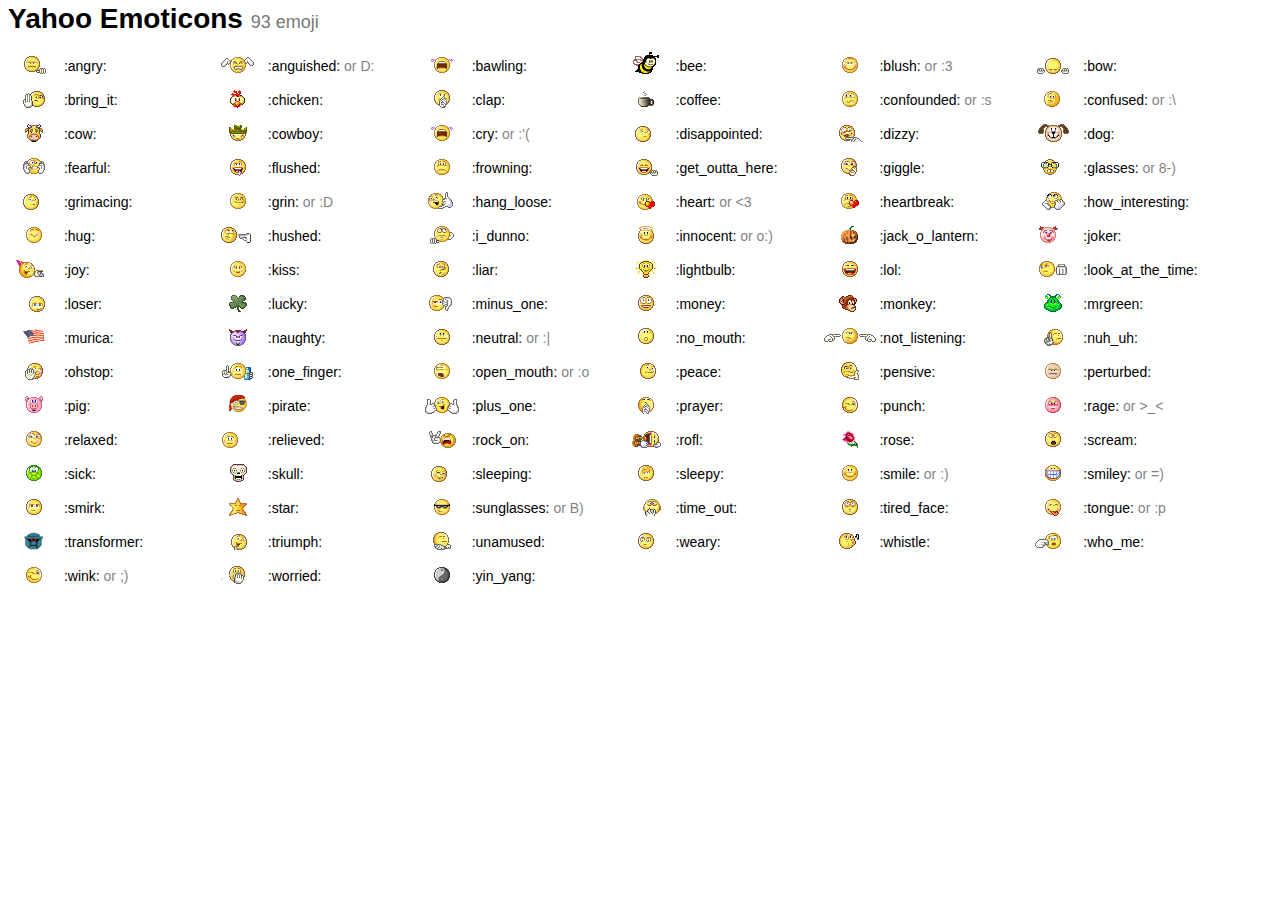
<file: plugins/EmojiExtender/emoji/yahoo/preview.html>
<html>
<head>
    <title>Yahoo Emoticons</title>
    <style>
        body {
            font-family: 'Helvetica Neue', Arial, sans-serif;
            font-size: 14px;
            line-height: 21px;
        }

        h1 small {
            font-weight: normal;
            font-size: 18px;
            color: #777;
        }

        .emoji-wrap {
            display: inline-block;
            min-width: 200px;
            overflow: hidden;
            line-height: 28px;
        }

        .emoji-img-wrap {
            display: inline-block;
            text-align: center;
            min-width: 52px;
        }

        .emoji {
            vertical-align: text-bottom;
        }

        .alias {
            opacity: .5;
        }
    </style>
</head>
<body>
<h1>Yahoo Emoticons
    <small>93 emoji</small>
</h1>
<div class="emoji-list">
    <span class="emoji-wrap emoji-wrap-1x"><span class="emoji-img-wrap"><img class="emoji" src="angry.gif" title="angry"
                                                                             alt="angry"/></span> :angry:</span>
    <span class="emoji-wrap emoji-wrap-1x"><span class="emoji-img-wrap"><img class="emoji" src="anguished.gif"
                                                                             title="anguished" alt="anguished"/></span> :anguished:<span
            class="alias"> or D:</span></span>
    <span class="emoji-wrap emoji-wrap-1x"><span class="emoji-img-wrap"><img class="emoji" src="bawling.gif"
                                                                             title="bawling" alt="bawling"/></span> :bawling:</span>
    <span class="emoji-wrap emoji-wrap-1x"><span class="emoji-img-wrap"><img class="emoji" src="bee.gif" title="bee"
                                                                             alt="bee"/></span> :bee:</span>
    <span class="emoji-wrap emoji-wrap-1x"><span class="emoji-img-wrap"><img class="emoji" src="blush.gif" title="blush"
                                                                             alt="blush"/></span> :blush:<span
            class="alias"> or :3</span></span>
    <span class="emoji-wrap emoji-wrap-1x"><span class="emoji-img-wrap"><img class="emoji" src="bow.gif" title="bow"
                                                                             alt="bow"/></span> :bow:</span>
    <span class="emoji-wrap emoji-wrap-1x"><span class="emoji-img-wrap"><img class="emoji" src="bring_it.gif"
                                                                             title="bring_it" alt="bring_it"/></span> :bring_it:</span>
    <span class="emoji-wrap emoji-wrap-1x"><span class="emoji-img-wrap"><img class="emoji" src="chicken.gif"
                                                                             title="chicken" alt="chicken"/></span> :chicken:</span>
    <span class="emoji-wrap emoji-wrap-1x"><span class="emoji-img-wrap"><img class="emoji" src="clap.gif" title="clap"
                                                                             alt="clap"/></span> :clap:</span>
    <span class="emoji-wrap emoji-wrap-1x"><span class="emoji-img-wrap"><img class="emoji" src="coffee.gif"
                                                                             title="coffee" alt="coffee"/></span> :coffee:</span>
    <span class="emoji-wrap emoji-wrap-1x"><span class="emoji-img-wrap"><img class="emoji" src="confounded.gif"
                                                                             title="confounded"
                                                                             alt="confounded"/></span> :confounded:<span
            class="alias"> or :s</span></span>
    <span class="emoji-wrap emoji-wrap-1x"><span class="emoji-img-wrap"><img class="emoji" src="confused.gif"
                                                                             title="confused" alt="confused"/></span> :confused:<span
            class="alias"> or :\</span></span>
    <span class="emoji-wrap emoji-wrap-1x"><span class="emoji-img-wrap"><img class="emoji" src="cow.gif" title="cow"
                                                                             alt="cow"/></span> :cow:</span>
    <span class="emoji-wrap emoji-wrap-1x"><span class="emoji-img-wrap"><img class="emoji" src="cowboy.gif"
                                                                             title="cowboy" alt="cowboy"/></span> :cowboy:</span>
    <span class="emoji-wrap emoji-wrap-1x"><span class="emoji-img-wrap"><img class="emoji" src="cry.gif" title="cry"
                                                                             alt="cry"/></span> :cry:<span
            class="alias"> or :'(</span></span>
    <span class="emoji-wrap emoji-wrap-1x"><span class="emoji-img-wrap"><img class="emoji" src="disappointed.gif"
                                                                             title="disappointed"
                                                                             alt="disappointed"/></span> :disappointed:</span>
    <span class="emoji-wrap emoji-wrap-1x"><span class="emoji-img-wrap"><img class="emoji" src="dizzy.gif" title="dizzy"
                                                                             alt="dizzy"/></span> :dizzy:</span>
    <span class="emoji-wrap emoji-wrap-1x"><span class="emoji-img-wrap"><img class="emoji" src="dog.gif" title="dog"
                                                                             alt="dog"/></span> :dog:</span>
    <span class="emoji-wrap emoji-wrap-1x"><span class="emoji-img-wrap"><img class="emoji" src="fearful.gif"
                                                                             title="fearful" alt="fearful"/></span> :fearful:</span>
    <span class="emoji-wrap emoji-wrap-1x"><span class="emoji-img-wrap"><img class="emoji" src="flushed.gif"
                                                                             title="flushed" alt="flushed"/></span> :flushed:</span>
    <span class="emoji-wrap emoji-wrap-1x"><span class="emoji-img-wrap"><img class="emoji" src="frowning.gif"
                                                                             title="frowning" alt="frowning"/></span> :frowning:</span>
    <span class="emoji-wrap emoji-wrap-1x"><span class="emoji-img-wrap"><img class="emoji" src="get_outta_here.gif"
                                                                             title="get_outta_here"
                                                                             alt="get_outta_here"/></span> :get_outta_here:</span>
    <span class="emoji-wrap emoji-wrap-1x"><span class="emoji-img-wrap"><img class="emoji" src="giggle.gif"
                                                                             title="giggle" alt="giggle"/></span> :giggle:</span>
    <span class="emoji-wrap emoji-wrap-1x"><span class="emoji-img-wrap"><img class="emoji" src="glasses.gif"
                                                                             title="glasses" alt="glasses"/></span> :glasses:<span
            class="alias"> or 8-)</span></span>
    <span class="emoji-wrap emoji-wrap-1x"><span class="emoji-img-wrap"><img class="emoji" src="grimacing.gif"
                                                                             title="grimacing" alt="grimacing"/></span> :grimacing:</span>
    <span class="emoji-wrap emoji-wrap-1x"><span class="emoji-img-wrap"><img class="emoji" src="grin.gif" title="grin"
                                                                             alt="grin"/></span> :grin:<span
            class="alias"> or :D</span></span>
    <span class="emoji-wrap emoji-wrap-1x"><span class="emoji-img-wrap"><img class="emoji" src="hang_loose.gif"
                                                                             title="hang_loose"
                                                                             alt="hang_loose"/></span> :hang_loose:</span>
    <span class="emoji-wrap emoji-wrap-1x"><span class="emoji-img-wrap"><img class="emoji" src="heart.gif" title="heart"
                                                                             alt="heart"/></span> :heart:<span
            class="alias"> or <3</span></span>
    <span class="emoji-wrap emoji-wrap-1x"><span class="emoji-img-wrap"><img class="emoji" src="heartbreak.gif"
                                                                             title="heartbreak"
                                                                             alt="heartbreak"/></span> :heartbreak:</span>
    <span class="emoji-wrap emoji-wrap-1x"><span class="emoji-img-wrap"><img class="emoji" src="how_interesting.gif"
                                                                             title="how_interesting"
                                                                             alt="how_interesting"/></span> :how_interesting:</span>
    <span class="emoji-wrap emoji-wrap-1x"><span class="emoji-img-wrap"><img class="emoji" src="hug.gif" title="hug"
                                                                             alt="hug"/></span> :hug:</span>
    <span class="emoji-wrap emoji-wrap-1x"><span class="emoji-img-wrap"><img class="emoji" src="hushed.gif"
                                                                             title="hushed" alt="hushed"/></span> :hushed:</span>
    <span class="emoji-wrap emoji-wrap-1x"><span class="emoji-img-wrap"><img class="emoji" src="i_dunno.gif"
                                                                             title="i_dunno" alt="i_dunno"/></span> :i_dunno:</span>
    <span class="emoji-wrap emoji-wrap-1x"><span class="emoji-img-wrap"><img class="emoji" src="innocent.gif"
                                                                             title="innocent" alt="innocent"/></span> :innocent:<span
            class="alias"> or o:)</span></span>
    <span class="emoji-wrap emoji-wrap-1x"><span class="emoji-img-wrap"><img class="emoji" src="jack_o_lantern.gif"
                                                                             title="jack_o_lantern"
                                                                             alt="jack_o_lantern"/></span> :jack_o_lantern:</span>
    <span class="emoji-wrap emoji-wrap-1x"><span class="emoji-img-wrap"><img class="emoji" src="joker.gif" title="joker"
                                                                             alt="joker"/></span> :joker:</span>
    <span class="emoji-wrap emoji-wrap-1x"><span class="emoji-img-wrap"><img class="emoji" src="joy.gif" title="joy"
                                                                             alt="joy"/></span> :joy:</span>
    <span class="emoji-wrap emoji-wrap-1x"><span class="emoji-img-wrap"><img class="emoji" src="kiss.gif" title="kiss"
                                                                             alt="kiss"/></span> :kiss:</span>
    <span class="emoji-wrap emoji-wrap-1x"><span class="emoji-img-wrap"><img class="emoji" src="liar.gif" title="liar"
                                                                             alt="liar"/></span> :liar:</span>
    <span class="emoji-wrap emoji-wrap-1x"><span class="emoji-img-wrap"><img class="emoji" src="lightbulb.gif"
                                                                             title="lightbulb" alt="lightbulb"/></span> :lightbulb:</span>
    <span class="emoji-wrap emoji-wrap-1x"><span class="emoji-img-wrap"><img class="emoji" src="lol.gif" title="lol"
                                                                             alt="lol"/></span> :lol:</span>
    <span class="emoji-wrap emoji-wrap-1x"><span class="emoji-img-wrap"><img class="emoji" src="look_at_the_time.gif"
                                                                             title="look_at_the_time"
                                                                             alt="look_at_the_time"/></span> :look_at_the_time:</span>
    <span class="emoji-wrap emoji-wrap-1x"><span class="emoji-img-wrap"><img class="emoji" src="loser.gif" title="loser"
                                                                             alt="loser"/></span> :loser:</span>
    <span class="emoji-wrap emoji-wrap-1x"><span class="emoji-img-wrap"><img class="emoji" src="lucky.gif" title="lucky"
                                                                             alt="lucky"/></span> :lucky:</span>
    <span class="emoji-wrap emoji-wrap-1x"><span class="emoji-img-wrap"><img class="emoji" src="minus_one.gif"
                                                                             title="minus_one" alt="minus_one"/></span> :minus_one:</span>
    <span class="emoji-wrap emoji-wrap-1x"><span class="emoji-img-wrap"><img class="emoji" src="money.gif" title="money"
                                                                             alt="money"/></span> :money:</span>
    <span class="emoji-wrap emoji-wrap-1x"><span class="emoji-img-wrap"><img class="emoji" src="monkey.gif"
                                                                             title="monkey" alt="monkey"/></span> :monkey:</span>
    <span class="emoji-wrap emoji-wrap-1x"><span class="emoji-img-wrap"><img class="emoji" src="mrgreen.gif"
                                                                             title="mrgreen" alt="mrgreen"/></span> :mrgreen:</span>
    <span class="emoji-wrap emoji-wrap-1x"><span class="emoji-img-wrap"><img class="emoji" src="murica.gif"
                                                                             title="murica" alt="murica"/></span> :murica:</span>
    <span class="emoji-wrap emoji-wrap-1x"><span class="emoji-img-wrap"><img class="emoji" src="naughty.gif"
                                                                             title="naughty" alt="naughty"/></span> :naughty:</span>
    <span class="emoji-wrap emoji-wrap-1x"><span class="emoji-img-wrap"><img class="emoji" src="neutral.gif"
                                                                             title="neutral" alt="neutral"/></span> :neutral:<span
            class="alias"> or :|</span></span>
    <span class="emoji-wrap emoji-wrap-1x"><span class="emoji-img-wrap"><img class="emoji" src="no_mouth.gif"
                                                                             title="no_mouth" alt="no_mouth"/></span> :no_mouth:</span>
    <span class="emoji-wrap emoji-wrap-1x"><span class="emoji-img-wrap"><img class="emoji" src="not_listening.gif"
                                                                             title="not_listening" alt="not_listening"/></span> :not_listening:</span>
    <span class="emoji-wrap emoji-wrap-1x"><span class="emoji-img-wrap"><img class="emoji" src="nuh_uh.gif"
                                                                             title="nuh_uh" alt="nuh_uh"/></span> :nuh_uh:</span>
    <span class="emoji-wrap emoji-wrap-1x"><span class="emoji-img-wrap"><img class="emoji" src="ohstop.gif"
                                                                             title="ohstop" alt="ohstop"/></span> :ohstop:</span>
    <span class="emoji-wrap emoji-wrap-1x"><span class="emoji-img-wrap"><img class="emoji" src="one_finger.gif"
                                                                             title="one_finger"
                                                                             alt="one_finger"/></span> :one_finger:</span>
    <span class="emoji-wrap emoji-wrap-1x"><span class="emoji-img-wrap"><img class="emoji" src="open_mouth.gif"
                                                                             title="open_mouth"
                                                                             alt="open_mouth"/></span> :open_mouth:<span
            class="alias"> or :o</span></span>
    <span class="emoji-wrap emoji-wrap-1x"><span class="emoji-img-wrap"><img class="emoji" src="peace.gif" title="peace"
                                                                             alt="peace"/></span> :peace:</span>
    <span class="emoji-wrap emoji-wrap-1x"><span class="emoji-img-wrap"><img class="emoji" src="pensive.gif"
                                                                             title="pensive" alt="pensive"/></span> :pensive:</span>
    <span class="emoji-wrap emoji-wrap-1x"><span class="emoji-img-wrap"><img class="emoji" src="perturbed.gif"
                                                                             title="perturbed" alt="perturbed"/></span> :perturbed:</span>
    <span class="emoji-wrap emoji-wrap-1x"><span class="emoji-img-wrap"><img class="emoji" src="pig.gif" title="pig"
                                                                             alt="pig"/></span> :pig:</span>
    <span class="emoji-wrap emoji-wrap-1x"><span class="emoji-img-wrap"><img class="emoji" src="pirate.gif"
                                                                             title="pirate" alt="pirate"/></span> :pirate:</span>
    <span class="emoji-wrap emoji-wrap-1x"><span class="emoji-img-wrap"><img class="emoji" src="plus_one.gif"
                                                                             title="plus_one" alt="plus_one"/></span> :plus_one:</span>
    <span class="emoji-wrap emoji-wrap-1x"><span class="emoji-img-wrap"><img class="emoji" src="prayer.gif"
                                                                             title="prayer" alt="prayer"/></span> :prayer:</span>
    <span class="emoji-wrap emoji-wrap-1x"><span class="emoji-img-wrap"><img class="emoji" src="punch.gif" title="punch"
                                                                             alt="punch"/></span> :punch:</span>
    <span class="emoji-wrap emoji-wrap-1x"><span class="emoji-img-wrap"><img class="emoji" src="rage.gif" title="rage"
                                                                             alt="rage"/></span> :rage:<span
            class="alias"> or >_<</span></span>
    <span class="emoji-wrap emoji-wrap-1x"><span class="emoji-img-wrap"><img class="emoji" src="relaxed.gif"
                                                                             title="relaxed" alt="relaxed"/></span> :relaxed:</span>
    <span class="emoji-wrap emoji-wrap-1x"><span class="emoji-img-wrap"><img class="emoji" src="relieved.gif"
                                                                             title="relieved" alt="relieved"/></span> :relieved:</span>
    <span class="emoji-wrap emoji-wrap-1x"><span class="emoji-img-wrap"><img class="emoji" src="rock_on.gif"
                                                                             title="rock_on" alt="rock_on"/></span> :rock_on:</span>
    <span class="emoji-wrap emoji-wrap-1x"><span class="emoji-img-wrap"><img class="emoji" src="rofl.gif" title="rofl"
                                                                             alt="rofl"/></span> :rofl:</span>
    <span class="emoji-wrap emoji-wrap-1x"><span class="emoji-img-wrap"><img class="emoji" src="rose.gif" title="rose"
                                                                             alt="rose"/></span> :rose:</span>
    <span class="emoji-wrap emoji-wrap-1x"><span class="emoji-img-wrap"><img class="emoji" src="scream.gif"
                                                                             title="scream" alt="scream"/></span> :scream:</span>
    <span class="emoji-wrap emoji-wrap-1x"><span class="emoji-img-wrap"><img class="emoji" src="sick.gif" title="sick"
                                                                             alt="sick"/></span> :sick:</span>
    <span class="emoji-wrap emoji-wrap-1x"><span class="emoji-img-wrap"><img class="emoji" src="skull.gif" title="skull"
                                                                             alt="skull"/></span> :skull:</span>
    <span class="emoji-wrap emoji-wrap-1x"><span class="emoji-img-wrap"><img class="emoji" src="sleeping.gif"
                                                                             title="sleeping" alt="sleeping"/></span> :sleeping:</span>
    <span class="emoji-wrap emoji-wrap-1x"><span class="emoji-img-wrap"><img class="emoji" src="sleepy.gif"
                                                                             title="sleepy" alt="sleepy"/></span> :sleepy:</span>
    <span class="emoji-wrap emoji-wrap-1x"><span class="emoji-img-wrap"><img class="emoji" src="smile.gif" title="smile"
                                                                             alt="smile"/></span> :smile:<span
            class="alias"> or :)</span></span>
    <span class="emoji-wrap emoji-wrap-1x"><span class="emoji-img-wrap"><img class="emoji" src="smiley.gif"
                                                                             title="smiley" alt="smiley"/></span> :smiley:<span
            class="alias"> or =)</span></span>
    <span class="emoji-wrap emoji-wrap-1x"><span class="emoji-img-wrap"><img class="emoji" src="smirk.gif" title="smirk"
                                                                             alt="smirk"/></span> :smirk:</span>
    <span class="emoji-wrap emoji-wrap-1x"><span class="emoji-img-wrap"><img class="emoji" src="star.gif" title="star"
                                                                             alt="star"/></span> :star:</span>
    <span class="emoji-wrap emoji-wrap-1x"><span class="emoji-img-wrap"><img class="emoji" src="sunglasses.gif"
                                                                             title="sunglasses"
                                                                             alt="sunglasses"/></span> :sunglasses:<span
            class="alias"> or B)</span></span>
    <span class="emoji-wrap emoji-wrap-1x"><span class="emoji-img-wrap"><img class="emoji" src="time_out.gif"
                                                                             title="time_out" alt="time_out"/></span> :time_out:</span>
    <span class="emoji-wrap emoji-wrap-1x"><span class="emoji-img-wrap"><img class="emoji" src="tired_face.gif"
                                                                             title="tired_face"
                                                                             alt="tired_face"/></span> :tired_face:</span>
    <span class="emoji-wrap emoji-wrap-1x"><span class="emoji-img-wrap"><img class="emoji" src="tongue.gif"
                                                                             title="tongue" alt="tongue"/></span> :tongue:<span
            class="alias"> or :p</span></span>
    <span class="emoji-wrap emoji-wrap-1x"><span class="emoji-img-wrap"><img class="emoji" src="transformer.gif"
                                                                             title="transformer"
                                                                             alt="transformer"/></span> :transformer:</span>
    <span class="emoji-wrap emoji-wrap-1x"><span class="emoji-img-wrap"><img class="emoji" src="triumph.gif"
                                                                             title="triumph" alt="triumph"/></span> :triumph:</span>
    <span class="emoji-wrap emoji-wrap-1x"><span class="emoji-img-wrap"><img class="emoji" src="unamused.gif"
                                                                             title="unamused" alt="unamused"/></span> :unamused:</span>
    <span class="emoji-wrap emoji-wrap-1x"><span class="emoji-img-wrap"><img class="emoji" src="weary.gif" title="weary"
                                                                             alt="weary"/></span> :weary:</span>
    <span class="emoji-wrap emoji-wrap-1x"><span class="emoji-img-wrap"><img class="emoji" src="whistle.gif"
                                                                             title="whistle" alt="whistle"/></span> :whistle:</span>
    <span class="emoji-wrap emoji-wrap-1x"><span class="emoji-img-wrap"><img class="emoji" src="who_me.gif"
                                                                             title="who_me" alt="who_me"/></span> :who_me:</span>
    <span class="emoji-wrap emoji-wrap-1x"><span class="emoji-img-wrap"><img class="emoji" src="wink.gif" title="wink"
                                                                             alt="wink"/></span> :wink:<span
            class="alias"> or ;)</span></span>
    <span class="emoji-wrap emoji-wrap-1x"><span class="emoji-img-wrap"><img class="emoji" src="worried.gif"
                                                                             title="worried" alt="worried"/></span> :worried:</span>
    <span class="emoji-wrap emoji-wrap-1x"><span class="emoji-img-wrap"><img class="emoji" src="yin_yang.gif"
                                                                             title="yin_yang" alt="yin_yang"/></span> :yin_yang:</span>
</div>
</body>
</html>
</file>
<file: vslider/vslider.css>
.box-holder {
width: 100%;
position: relative;
height: auto;
overflow: hidden;
margin: 0 auto;
top: 0;
float: none;
max-width: 980px;
}

.sliderbox {
background:url(images/contnt.png)repeat 0 0;
background-size:100% 100%;
position:relative;
z-index:10;
height:auto;
overflow:hidden;
border:2px solid #52585d;
padding:0;
border-radius:5px;
}

.slider {
height:280px !important;
position:relative;
overflow:hidden;
width:100%;
}

.jcarousel-clip,.slider ul,.slider ul li {
list-style:none;
position:relative;
width:700px;
height:300px;
}

.slider ul li .cnt {
padding-left:0;
padding-right:20px;
width:930px;
}

.slider ul li img {
float:left;
display:inline;
width: 700px;
height: 300px;
}
.slider ul li img:hover {
opacity:0.8;
background:url(images/tvdust.gif)repeat 0 0;
}

.slider-nav {
position:absolute;
bottom:3px;
right:10px;
}

.slider-nav ul {
float:right;
display:inline;
}

.slider-nav ul li {
float:left;
display:inline;
position:relative;
}

.slider-nav ul li a {
background:#000;
margin-left:3px;
width:16px;
height:16px;
text-indent:-4000px;
font-size:0;
line-height:0;
float:left;
display:inline;
position:relative;
 border: 1px solid #00ffcc;
border-radius:40px;
-moz-box-shadow: 2px 2px 3px rgba(0,0,0,0.5);
-webkit-box-shadow: 2px 2px 3px rgba(0,0,0,0.5);
box-shadow: 2px 2px 3px rgba(0,0,0,0.5);
}

.slider-nav ul li a:hover,.slider-nav ul li a.active {
background: none repeat scroll 0 0 #00ffcc;
border: 1px solid #52585d;
border-radius: 40px;
-moz-box-shadow: 0 0 5px #aaa;
-webkit-box-shadow: 0 0 5px #aaa;
box-shadow: 0 0 5px #aaa;
}

.information {
float:right;
width:304px;
padding:15px;
z-index:1000;
padding-top:0;
display:inline;
position:absolute;
top:0px;
right:366px;
height:267px;
background: rgba(0,0,0,0.8);
}

.information h2 {
font-family: "Trebuchet MS",Arial,sans-serif;
font-size: 30px;
line-height: 1;
padding-bottom: 16px;
position: relative;
text-align: center;
text-shadow: 0 1px 0 #000000;
text-transform: uppercase;
top: 0px;
}

.information h2 span {
color:white;
}

.information p {
color: white;
font-size: 18px;
position: relative;
text-align: left;
top: -20px;
font-family:"Trebuchet MS", Arial, sans-serif;
}

.purchase {
height: auto;
margin-left: 43px;
padding: 0;
position: relative;
top: -7px;
width: 201px;
}

.purchase a {
display:block;
font-size:20px;
line-height:1.5;
text-align:center;
width:175px;
background-size:100% 100%;
text-decoration:none;
color:#fff;
}
a.Button{
-moz-box-shadow: 2px 2px 3px rgba(0,0,0,0.5);
-webkit-box-shadow: 2px 2px 3px rgba(0,0,0,0.5);
box-shadow: 2px 2px 3px rgba(0,0,0,0.5);
background: url(images/contnt.png);
background-repeat: repeat-x;
border: 1px solid #666;
border-radius: 3px 3px 3px 3px;
color: #fff;
cursor: pointer;
display: inline-block;
font-size: 20px;
font-weight: 700;
margin: 0 0 10px;
padding: 3px 6px;
text-align: center;
text-shadow: 0 1px 0 #666;
}
a.Button:hover{
-moz-box-shadow: 0 0 5px #aaa;
-webkit-box-shadow: 0 0 5px #aaa;
box-shadow: 0 0 5px #aaa;
color: #00ffcc;
background: url(images/contnt.png)rgba(0,0,0,0.3);
border: 1px solid #52585d;
text-shadow: 0 1px 0 #000;
}
.jcarousel-list{
    width:2200px !important;
}
</file>
